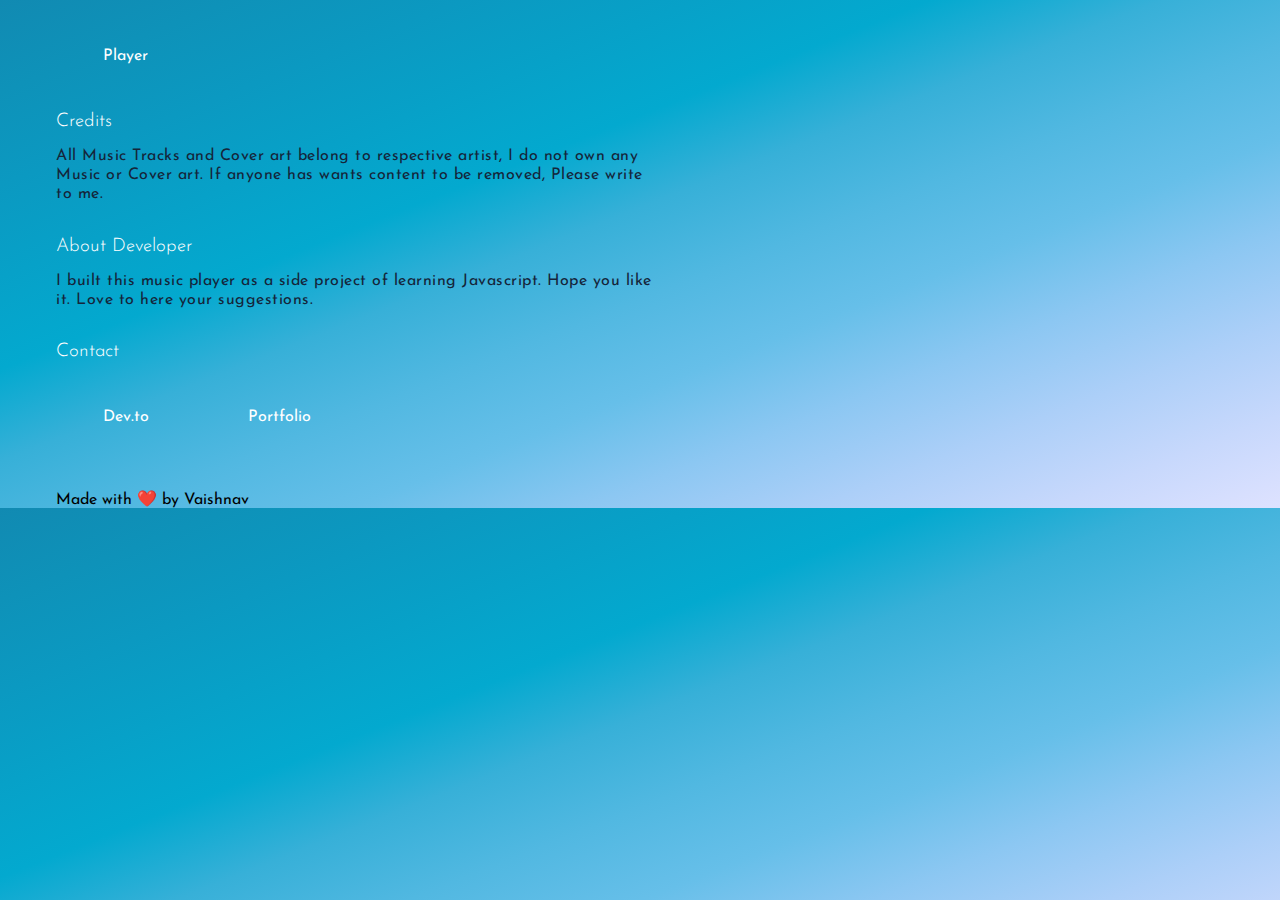
<file: page/about.html>
<!DOCTYPE html>
<html lang="en">

<head>
    <meta charset="UTF-8">
    <meta name="viewport" content="width=device-width, initial-scale=1.0">
    <title>Zen Lofi | About & Credits</title>
    <link rel="stylesheet" href="../assets/css/style.css">
</head>

<body>
    <div class="container">
        <div class="card-body">
            <nav>
                <ul>
                    <li class="nav-link"><a href="../index.html">Player</a></li>
                </ul>
            </nav>
            <div class="about">
                <h3>Credits</h3>
                <p class="lead">
                    All Music Tracks and Cover art belong to respective artist, I do not own any Music or Cover art.
                    If anyone has wants content to be removed, Please write to me.
                </p>
                <br>
                <h3>About Developer</h3>
                <p class="lead">
                    I built this music player as a side project of learning Javascript. Hope you like it. Love to here your suggestions.
                </p>
                <br>
                <div class="contact">
                    <h3>Contact</h3>
                <nav>
                    <ul>
                        <li class="nav-link"><a href="https://dev.to/vaishnavme">Dev.to</a></li>
                        <li class="nav-link"><a href="https://vaishnavs.netlify.app">Portfolio</a></li>
                    </ul>
                </nav>
                <br>
                <p class="center">Made with ❤️ by Vaishnav</p>
                </div>
            </div>
        </div>
    </div>
</body>

</html>
</file>
<file: assets/css/style.css>
@import url('https://fonts.googleapis.com/css2?family=Josefin+Sans:wght@300;400;600&display=swap');
* {
    margin: 0;
    padding: 0;
    box-sizing: border-box;
}
:root {
    --white-color: #ffffff;
}
body {
    font-family: 'Josefin Sans', sans-serif;
    width: 100%;
      background-image: linear-gradient(
          to right bottom, 
          #118ab2, 
          #0e92b9, 
          #0b99c1, 
          #07a1c8,
          #03a9cf, 
          #37b0d8,
          #51b8e1, 
          #66bfe9, 
          #8cc7f2, 
          #accff8,
          #c7d8fc, 
          #dee2ff
    );
}
.container {
    max-width: 1200px;
    margin: auto;
    padding: 0 1rem;
}
h1, h2, h3, h4, h5, h6 {
    font-weight: 300;
    color: var(--white-color);
    margin: 1rem 0 1rem 0;
}
.heading {
    font-size: 32px;
}
/* end common style */

#home .container {
    display: flex;
    justify-content: space-between;
    align-items: flex-start;
    flex-direction: row;
}
.collection {
    width: 50%;
    flex: 1;
    margin-top: 1.5rem;
}
.lead {
    max-width: 600px;
    font-weight: 400;
    color: #15253a;
    letter-spacing: 0.5px;
    line-height: 1.2rem;
}
.musicbox {
    margin-top: 1rem;
}
.musicbox ul li h3{
    color: #15253a;
    font-weight: 400;
}
.hor {
    margin: 1rem 0 1rem 0;
    max-width: 500px;
    background-color: #c7d8fc;
}
.playbox {
    flex: 1;
    margin: 0.5rem auto;
    text-align: center;
    border-radius: 8px;
    background-color: #c7d8fc8c;
}
nav {
    display: block;
    margin: 3rem auto;
}
ul li{
    list-style: none;
    display: inline;
    margin: 1rem;
    padding: 1rem;
}
ul li a {
    text-decoration: none;
    padding: 8px 15px;
    border-radius: 5px;
    color: var(--white-color);
    transition: all 300ms;
}
ul li a:hover {
    background-color: #c7d8fc8c;
}
.controller {
    margin: 2.5rem auto;
    width: 100%;
    max-width: 400px;
    min-height: 500px;
}
.circle {
    width: 250px;
    height: 250px;
    background-color: #222427;
    border-radius: 50%;
    margin: 2rem auto;
    display: flex;
    border: 3px solid #37b0d8;
    border-top: 3px solid #0254ec;
   
}
.circle2 {
    width: 150px;
    height: 150px;
    background-color: #252629;
    border-radius: 50%;
    border: 3px solid #282529;
    border-top: 3px solid #66bfe9;
    align-self: center;
    margin: auto;
    
}
.circle2 .fluid-img{
    width: 100%;
    max-width: 140px;
    height: auto;
    border-radius: 50%;
}
#song-name{
    color: #15253a;
    font-weight: 400;
}
.circle.animate {
    animation: anticlock 6s infinite linear;
}
.circle2.animate {
    animation: clockwise 3s infinite linear;
}
.media-btn {
    width: 100%;
    max-width: 50px;
    height: auto;
    margin: auto;
    cursor: pointer;
    margin: 1rem;
}
@keyframes anticlock {
    from {
        transform: rotate(360deg);
    } to {
        transform: rotate(0deg);
    }
}
@keyframes clockwise {
    from {
        transform: rotate(0deg);
    } to {
        transform: rotate(360deg);
    }
}
@media (max-width: 900px) {
    #home .container {
        display: flex;
        justify-content: space-between;
        align-items: flex-start;
        flex-direction: column-reverse;
    }
    .collection {
        width: 90%;
        flex: 1;
        margin: 1.5rem auto;
    }
    .playbox {
        flex: 1;
        width: 90%;
    }
}
</file>
